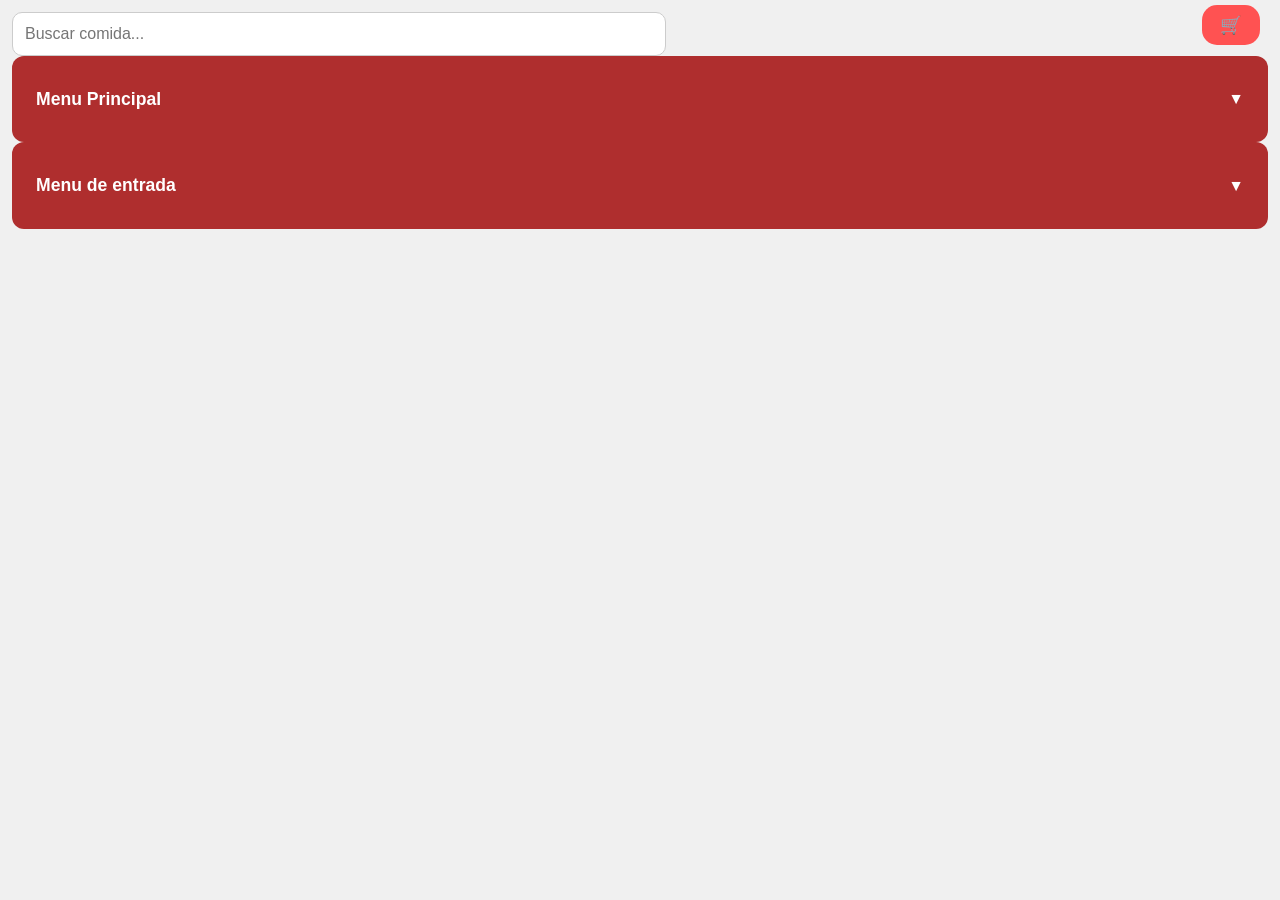
<file: index.html>
<!DOCTYPE html>
<html lang="es">
<head>
    <meta charset="UTF-8">
    <title>Menú</title>
    <link rel="stylesheet" href="cocina.css">
    <meta name="viewport" content="width=device-width, initial-scale=1, viewport-fit=cover">
</head>
<body>


<input type="text" id="search" placeholder="Buscar comida...">



  <details>
    <summary>Menu Principal</summary>
    <div class="content">
    <div class="cards">
        <div class="card"><img src="./images/pizza pepperoni.png" alt="">
            <div class="card-name">Pizza de Pepperoni
                <p class="precio">$185<span>.00</span></p>
                <button onclick="agregarAlCarrito('pizza pepperoni', 185)">Agregar a carrito</button>
            </div>
        </div>
        <div class="card"><img src="./images/pz_hawa.png" alt="">
            <div class="card-name">Pizza Hawaiana
                <p class="precio">$198<span>.00</span></p>
                <button onclick="agregarAlCarrito('pizza hawaiana', 198)">Agregar a carrito</button>
            </div>
        </div>
        <div class="card"><img src="./images/pz_3_car.png" alt="">
            <div class="card-name">Pizza Tres Carnes
                <p class="precio">$235<span>.00</span></p>
                <button onclick="agregarAlCarrito('pizza tres carnes', 235)">Agregar a carrito</button>
            </div>
        </div>
        <div class="card"><img src="./images/pz_flm_hot.png" alt="">
            <div class="card-name">Pizza Flamin Hot
                <p class="precio">$285<span>.00</span></p>
                <button onclick="agregarAlCarrito('pizza flamin hot', 285)">Agregar a carrito</button>
            </div>
        </div>
        <div class="card"><img src="./images/pz_especial.png" alt="">
            <div class="card-name">Pizza Especial
                <p class="precio">$285<span>.00</span></p>
                <button onclick="agregarAlCarrito('pizza especial', 285)">Agregar a carrito</button>
            </div>
        </div>
        <div class="card"><img src="./images/pz_supre.png" alt="">
            <div class="card-name">Pizza Suprema
                <p class="precio">$285<span>.00</span></p>
                <button onclick="agregarAlCarrito('pizza suprema', 285)">Agregar a carrito</button>
            </div>
        </div>
        <div class="card"><img src="./images/pz_boneless.png" alt="">
            <div class="card-name">Pizza con Boneless
                <p class="precio">$285<span>.00</span></p>
                <button onclick="agregarAlCarrito('pizza con boneless', 285)">Agregar a carrito</button>
            </div>
        </div>
        <div class="card"><img src="./images/pz_ital.png" alt="">
            <div class="card-name">Pizza Italiana
                <p class="precio">$225<span>.00</span></p>
                <button onclick="agregarAlCarrito('pizza italiana', 225)">Agregar a carrito</button>
            </div>
        </div>
        <div class="card"><img src="./images/pz_2ble_sabor.png" alt="">
            <div class="card-name">Pizza Doble Sabor
                <p class="precio">$215<span>.00</span></p>
                <button onclick="agregarAlCarrito('pizza doble sabor', 215)">Agregar a carrito</button>
            </div>
        </div>
        <div class="card"><img src="./images/pz_4.png" alt="">
            <div class="card-name">Pizza Cuatro Estaciones
                <p class="precio">$225<span>.00</span></p>
                <button onclick="agregarAlCarrito('pizza cuatro estaciones', 255)">Agregar a carrito</button>
            </div>
        </div>
        <div class="card"><img src="./images/pz_veg.png" alt="">
            <div class="card-name">Pizza Vegana
                <p class="precio">$195<span>.00</span></p>
                <button onclick="agregarAlCarrito('pizza vegana', 195)">Agregar a carrito</button>
            </div>
        </div>
        <div class="card"><img src="./images/pz_duo_champ.png" alt="">
            <div class="card-name">Pizza Duo Champiñon
                <p class="precio">$225<span>.00</span></p>
                <button onclick="agregarAlCarrito('pizza duo champiñon', 225)">Agregar a carrito</button>
            </div>
        </div>
        <div class="card"><img src="./images/pz_car_asada.png" alt="">
            <div class="card-name">Pizza Carne Asada
                <p class="precio">$280<span>.00</span></p>
                <button onclick="agregarAlCarrito('pizza carne asada', 280)">Agregar a carrito</button>
            </div>
        </div>
        <div class="card"><img src="./images/pz_duo_supr.png" alt="">
            <div class="card-name">Pizza Duo Suprema
                <p class="precio">$245<span>.00</span></p>
                <button onclick="agregarAlCarrito('pizza duo suprema', 245)">Agregar a carrito</button>
            </div>
        </div>
        <div class="card"><img src="./images/pz_pep_jal.png" alt="">
            <div class="card-name">Pepperoni con Jalapeño
                <p class="precio">$200<span>.00</span></p>
                <button onclick="agregarAlCarrito('Pepperoni con jalapeño', 200)">Agregar a carrito</button>
            </div>
        </div>
        <div class="card"><img src="./images/pep_hawai.png" alt="">
            <div class="card-name">Pepperoni-Hawaiana
                <p class="precio">$210<span>.00</span></p>
                <button onclick="agregarAlCarrito('pepperoni - hawaiana', 210)">Agregar a carrito</button>
            </div>
        </div>
        <div class="card"><img src="./images/pep_salch_it.png" alt="">
            <div class="card-name">Pepperoni Salchicha Italiana
                <p class="precio">$215<span>.00</span></p>
                <button onclick="agregarAlCarrito('pepperoni - salchicha italiana', 215)">Agregar a carrito</button>
            </div>
        </div>
        <div class="card"><img src="./images/pep_3_carn.png" alt="">
            <div class="card-name">Pepperoni Tres Carnes
                <p class="precio">$220<span>.00</span></p>
                <button onclick="agregarAlCarrito('pepperoni tres carnes', 220)">Agregar a carrito</button>
            </div>
        </div>
        <div class="card"><img src="./images/pz_queso.png" alt="">
            <div class="card-name">Pizza de Queso
                <p class="precio">$170<span>.00</span></p>
                <button onclick="agregarAlCarrito('pizza de queso', 170)">Agregar a carrito</button>
            </div>
        </div>

    </div>

    
    </div>
</details>
<details>
    <summary>Menu de entrada</summary>
        <div class="content">
        <div class="cards">
            <div class="card"><img src="./images/ali_picosi.png" alt="">
                <div class="card-name">Alitas Picositas
                    <p class="precio">$150<span>.00</span></p>
                        <button onclick="agregarAlCarrito('alitas picositas', 150)">Agregar a carrito</button>
                </div>
            </div>
            <div class="card"><img src="./images/boneles.png" alt="">
                <div class="card-name">Boneless
                    <p class="precio">$140<span>.00</span></p>
                        <button onclick="agregarAlCarrito('boneless', 140)">Agregar a carrito</button>
                </div>
            </div>
            <div class="card"><img src="./images/aro_cebolla.png" alt="">
                <div class="card-name">Aros de Cebolla
                    <p class="precio">$85<span>.00</span></p>
                        <button onclick="agregarAlCarrito('aros de cebolla', 85)">Agregar a carrito</button>
                </div>
            </div>
            <div class="card"><img src="./images/dedos_queso.png" alt="">
                <div class="card-name">Dedos de Queso
                    <p class="precio">$130<span>.00</span></p>
                        <button onclick="agregarAlCarrito('dedos de queso', 130)">Agregar a carrito</button>
                </div>
            </div>
            <div class="card"><img src="./images/pps_c_queso.png" alt="">
                <div class="card-name">Papas con Queso y Tocino
                    <p class="precio">$115<span>.00</span></p>
                        <button onclick="agregarAlCarrito('papas c/ queso y tocino', 115)">Agregar a carrito</button>
                </div>
            </div>
            <div class="card"><img src="./images/papas_c_bon.png" alt="">
                <div class="card-name">Papas con Boneless
                    <p class="precio">$185<span>.00</span></p>
                        <button onclick="agregarAlCarrito('papas con boneless', 185)">Agregar a carrito</button>
                </div>
            </div>
            <div class="card"><img src="./images/pan_ajo.png" alt="">
                <div class="card-name">Orden - Pan de Ajo
                    <p>(4 panes y 1 orden de papas)</p>
                    <p class="precio">$180<span>.00</span></p>
                        <button onclick="agregarAlCarrito('orden - pan de ajo', 180)">Agregar a carrito</button>
                </div>
            </div>
            <div class="card"><img src="./images/hamb_c_queso.png" alt="">
                <div class="card-name">Hamburguesa con Papas
                    <p class="precio">$125<span>.00</span></p>
                        <button onclick="agregarAlCarrito('hamburguesa con papas', 125)">Agregar a carrito</button>
                </div>
            </div>
            <div class="card"><img src="./images/ens_pollo.png" alt="">
                <div class="card-name">Ensalada con Pollo
                    <p class="precio">$140<span>.00</span></p>
                        <button onclick="agregarAlCarrito('ensalada con pollo', 140)">Agregar a carrito</button>
                </div>
            </div>
            <div class="card"><img src="./images/tiras_d_pollo.png" alt="">
                <div class="card-name">Tiras de Pollo
                    <p class="precio">$150<span>.00</span></p>
                        <button onclick="agregarAlCarrito('tiras de pollo', 150)">Agregar a carrito</button>
                </div>
            </div>
            <div class="card"><img src="./images/camp_box.png" alt="">
                <div class="card-name">Camper Box
                    <p class="precio">$395<span>.00</span></p>
                        <button onclick="agregarAlCarrito('camper box', 395)">Agregar a carrito</button>
                </div>
            </div>
            <div class="card"><img src="./images/M_camp_box.png" alt="">
                <div class="card-name">Mega Box
                    <p class="precio">$480<span>.00</span></p>
                        <button onclick="agregarAlCarrito('Mega Box', 480)">Agregar a carrito</button>
                </div>
            </div>
            <div class="card"><img src="./images/pasta_alf.png" alt="">
                <div class="card-name">Pasta Alfredo
                    <p class="precio">$85<span>.00</span></p>
                        <button onclick="agregarAlCarrito('pasta alfredo', 85)">Agregar a carrito</button>
                </div>
            </div>

            <div class="card">
            <div class="card-name">
                <button class="toggle-options">+</button>
                <!-- Imagen principal -->
                <img id="img-refresco" src="./images/bebida1.png" class="card-img">

                <p id="nombre-refresco">Selecciona un Refresco</h3>
                <p id="precio-refresco"></p>

                <!-- Lista desplegable -->
                <div class="options">
                    <button onclick="seleccionarRefresco('./images/bebida2.png','Agua fresca',25)">
                    Agua Natural
                    </button>
                    <button onclick="seleccionarRefresco('./images/bebida3.png','Coca-Cola',23)">
                    Coca
                    </button>
                    <button onclick="seleccionarRefresco('./images/bebida1.png','Bebida 3',23)">
                    Bebida
                    </button>
                </div>
                <button onclick="agregarAlCarrito(productoSeleccionado.nombre, productoSeleccionado.precio)">Agregar a carrito</button>

                </div>
            </div>
            </div>
        </div>
        </div>
</details>

<div id="carrito" onclick="event.stopImmediatePropagation()">
    <h2> Tu Carrito</h2>

    <div id="lista-carrito"></div>
    <p id="mensaje-error" class="mensaje-error">
  No hay nada que agregar al carrito
</p>

    <p id="total" style="margin-top:10px; font-weight:bold;">Total: $0.00 MXN</p>

    <button onclick="vaciarCarrito()" style="margin-top:10px; background-color: white;">Vaciar carrito</button>
    <button onclick="comprar()" style="margin-top:10px; background-color: white;">Comprar</button>

    <p id="mensaje-compra">¡Compra realizada! 🎉</p>
</div>
<button id="boton-carrito" onclick="toggleCarrito()">🛒</button>


<script src="agr_btn_car.js"></script>
<script src="app.js"></script>
<!-- <script>
    document.addEventListener("click", function(e) {

    const carrito = document.getElementById("carrito");
    const boton = document.getElementById("boton-carrito");

    if (!carrito) return;

    // Si el carrito está abierto
    if (carrito.classList.contains("abierto")) {

        // Si el clic NO fue dentro del carrito Y NO fue en el botón
        if (!carrito.contains(e.target) && !boton.contains(e.target)) {
            carrito.classList.remove("abierto");
        }
    }
});
</script> -->
</body>
</html>
</file>
<file: cocina.css>
body {
    font-family: Arial, sans-serif;
    margin: 0;
    padding: 12px;
    background-color: #f0f0f0;
    position:relative;
    -webkit-tap-highlight-color: transparent
}



#search {
  width: 50%;
  padding: 12px;
  font-size: 16px;
  border-radius: 10px;
  border: 1px solid #ccc;
}

.section-title {
    width: 100%;
    padding: 10px;
    font-size: 16px;
    cursor: pointer;
    background: #333;
    color: white;
    border: none;
    text-align: left;
}

.section-content {
    display: none;
    padding: 10px;
    border: 1px solid #ccc;
}

.item {
    padding: 5px 0;
}


/*nueva seccion*/
    details {
      background: white;
      display: block;
      border-radius: 12px;
      overflow: hidden;
      box-shadow: var(--shadow);
      transition: all 0.3s ease;
    }
        details[open] {
      box-shadow: 0 8px 25px rgba(0,0,0,0.12);
    }
    summary {
      padding: 1.2rem 1.5rem;
      background: rgb(175, 46, 46);
      color: white;
      font-weight: 600;
      font-size: 1.1rem;
      min-height: 48px;
      cursor: pointer;
      list-style: none;
      display: flex;
      justify-content: space-between;
      align-items: center;
      user-select: none;
      transition: background 1s;
    }
        summary:hover {
      background: #5c0a21;
    }
    summary::-webkit-details-marker { display: none; }

        summary::after {
      content: '▼';
      font-size: 0.9em;
      transition: transform 0.35s cubic-bezier(0.4, 0, 0.2, 1);
    }
        details[open] summary::after {
      transform: rotate(180deg);
    }
        .content {
      padding: 1.5rem;
      background: var(--light);
      transition: 
        max-height 0.4s cubic-bezier(0.4, 0, 0.2, 1),
        padding 0.4s ease;
    }
        details[open] .content {
      max-height: 2000px; /* valor grande, ajusta según necesites */
      padding: 1.5rem;
    }
        .cards {
      display: grid;
      grid-template-columns: repeat(auto-fill, minmax(220px, 1fr));
      gap: 0.8rem;
    }
    
    .card {
      position: relative;
       width: clamp(160px, 45vw, 230px);
      background: white;
      border-radius: 10px;
      overflow: hidden;
      box-shadow: 0 3px 10px rgba(0,0,0,0.07);
      transition: all 0.25s ease;
    }
        .card:hover {
      transform: translateY(-6px);
      box-shadow: 0 12px 24px rgba(0,0,0,0.12);
    }
        .card img {
      width: 100%;
      height: 160px;
      object-fit: cover;
    }
        .card-name {
      padding: 0.9rem;
      font-weight: 600;
      color: #2c3e50;
      text-align: center;
    }

    .card button {
    background-color: #cf1901;
    color: white;
    width: 100px;
    height: 45px;
    border-radius: 10px;
    border: none;
    object-fit: cover;
    font-size: 17px;
    font-weight: 300;
    cursor: pointer;
    }

    .card button:hover{
    background-color: #dda405;
    }

    .precio {
        text-align: center;
        font-size: 17px;
        font-weight: 300;
    }

    /* Carrito */

.carrito{
  filter: invert(100%);
  width: 45px;
  height: auto;
}
  #carrito{
      position: fixed;
      bottom: -100%;
      right: 0;
      width: 100%;
      max-width: 380px;
      height: 380px;
      background: #222222;
      color: white;
      padding: 20px;
      box-shadow: -2px 0 5px rgba(0,0,0,0.2);
      transition: 0.3s ease;
      overflow-y: auto;
  }
  #carrito button{
    background-color:#494949;
}
#carrito.abierto{
    bottom: 0;
}
#lista-carrito .item-carrito{
    display: flex;
    justify-content: space-between;
    border-bottom: 1px solid #333;
    padding: 8px 0;
    color: white;
}
#boton-carrito{
    position: fixed;
    top: 0.6vh;
    right: 20px;
    padding: 9px 18px;
    background: #ff5252;
    color: white;
    border: none;
    border-radius: 15px;
    font-size: 18px;
    cursor: pointer;
}

/* mensaje de error */
#mensaje-compra {
    display: none;
    background: green;
    color: white;
    padding: 10px;
    text-align: center;
}

.mensaje-error{
  opacity: 0;
  margin-top: 10px;
  color: white;
  background: #b52b2b;
  padding: 8px;
  border-radius: 8px;
  text-align: center;
  pointer-events: none;
  transition: opacity 0.5s ease;
}

.mensaje-error.mostrar{
  opacity: 1;
}

/* Botón circular */
.toggle-options{
  position: absolute;
  top: -10px;
  right: -10px;
  width: 35px;
  height: 35px;
  border-radius: 50%;
  border: none;
  background: #b52b2b;
  color: white;
  font-size: 20px;
  cursor: pointer;
}

/* Opciones ocultas */
.options{
  display: none;
  margin-top: 10px;
}

.options button{
  width: 100%;
  margin: 5px 0;
  border: none;
  padding: 6px;
  background: #d47676;
  cursor: pointer;
  border-radius: 6px;
}

.add-cart{
  margin-top: 10px;
  background: #b52b2b;
  color: white;
  border: none;
  padding: 8px;
  border-radius: 8px;
  cursor: pointer;
}


@media (max-width: 768px) {

  /* ===== DETAILS / SUMMARY ===== */

  details {
    border-radius: 10px;
    margin-bottom: 12px;
  }

  summary {
    padding: 0.9rem 1rem;
    font-size: 1rem;
  }

  .content {
    padding: 1rem;
    overflow-y: auto;
    max-height: 70vh; /* evita que encierre las cards */
  }

  details[open] .content {
    max-height: 70vh;
  }

  /* ===== CARDS (GRID) ===== */

  .cards {
    display: grid;
    grid-template-columns: repeat(2, 1fr); /* 2 cards por fila */
    gap: 0.8rem;
  }

  /* ===== CARD ===== */

  .card {
    width: 100%; /* importante: no clamp en móvil */
    max-width: 100%;
  }

  .card img {
    height: 130px;
  }

  .card-name {
    font-size: 0.9rem;
    padding: 0.6rem;
  }

  .precio {
    font-size: 0.9rem;
  }

  .card button {
    width: 100%;
    height: 38px;
    font-size: 0.9rem;
  }

  /* Botón circular dentro de card */
  .toggle-options {
    width: 30px;
    height: 30px;
    font-size: 18px;
  }

  /* ===== CARRITO ===== */

  #carrito {
    width: 100%;
    max-width: 90%;
    height: 40vh; /* no fijo */
    padding: 30px;
    border-radius: 1px 1px 0 0;
  }

  #lista-carrito {
    max-height: 45vh;
    overflow-y: auto;
  }

  #lista-carrito .item-carrito {
    font-size: 0.9rem;
  }

  #boton-carrito {
    top: 10px;
    right: 10px;
    font-size: 16px;
    padding: 8px 14px;
  }
}
</file>
